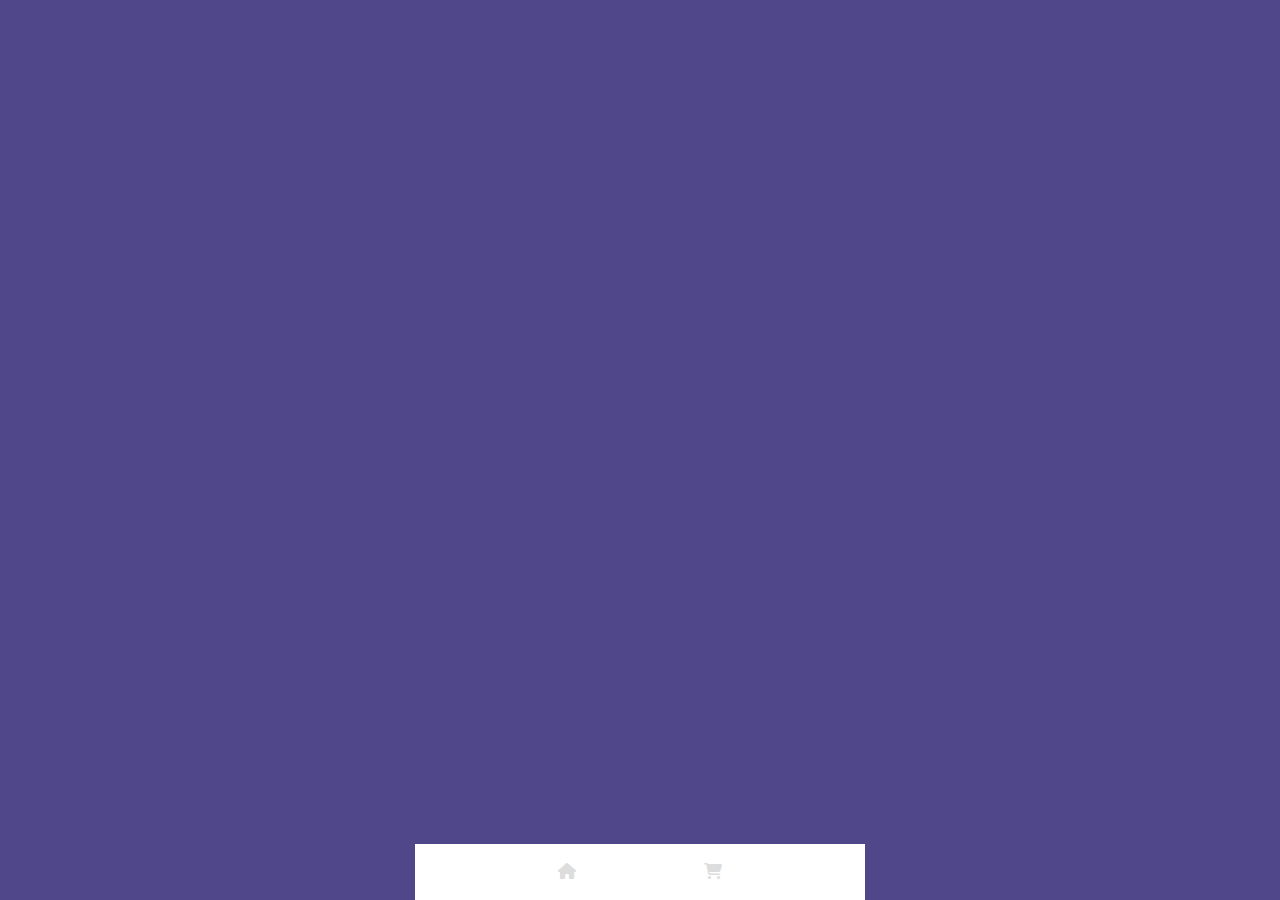
<file: profile.html>
<!DOCTYPE html>
<html lang="en">
  <head>
    <meta charset="UTF-8" />
    <meta name="viewport" content="width=device-width, initial-scale=1.0" />
    <link rel="stylesheet" href="./css/style.css" />
    <link rel="manifest" href="manifest.json" />
    <title>Profile Screen</title>
    <link
      rel="icon"
      type="image/png"
      sizes="196x196"
      href="/icons/favicon-196.png"
    />
    <meta
      name="msapplication-square70x70logo"
      content="/icons/mstile-icon-128.png"
    />
    <meta
      name="msapplication-square150x150logo"
      content="/icons/mstile-icon-270.png"
    />
    <meta
      name="msapplication-square310x310logo"
      content="/icons/mstile-icon-558.png"
    />
    <meta
      name="msapplication-wide310x150logo"
      content="/icons/mstile-icon-558-270.png"
    />
    <link rel="apple-touch-icon" href="/icons/apple-icon-180.png" />
    <meta name="apple-mobile-web-app-capable" content="yes" />
    <meta name="apple-mobile-web-app-status-bar" content="#4f4789" />
    <meta name="theme-color" content="#4f4789"/>
    <link
      rel="stylesheet"
      href="https://cdnjs.cloudflare.com/ajax/libs/font-awesome/6.5.1/css/all.min.css"
    />
    <link
      rel="apple-touch-startup-image"
      href="/icons/apple-splash-2048-2732.jpg"
      media="(device-width: 1024px) and (device-height: 1366px) and (-webkit-device-pixel-ratio: 2) and (orientation: portrait)"
    />
    <link
      rel="apple-touch-startup-image"
      href="/icons/apple-splash-2732-2048.jpg"
      media="(device-width: 1024px) and (device-height: 1366px) and (-webkit-device-pixel-ratio: 2) and (orientation: landscape)"
    />
    <link
      rel="apple-touch-startup-image"
      href="/icons/apple-splash-1668-2388.jpg"
      media="(device-width: 834px) and (device-height: 1194px) and (-webkit-device-pixel-ratio: 2) and (orientation: portrait)"
    />
    <link
      rel="apple-touch-startup-image"
      href="/icons/apple-splash-2388-1668.jpg"
      media="(device-width: 834px) and (device-height: 1194px) and (-webkit-device-pixel-ratio: 2) and (orientation: landscape)"
    />
    <link
      rel="apple-touch-startup-image"
      href="/icons/apple-splash-1536-2048.jpg"
      media="(device-width: 768px) and (device-height: 1024px) and (-webkit-device-pixel-ratio: 2) and (orientation: portrait)"
    />
    <link
      rel="apple-touch-startup-image"
      href="/icons/apple-splash-2048-1536.jpg"
      media="(device-width: 768px) and (device-height: 1024px) and (-webkit-device-pixel-ratio: 2) and (orientation: landscape)"
    />
    <link
      rel="apple-touch-startup-image"
      href="/icons/apple-splash-1668-2224.jpg"
      media="(device-width: 834px) and (device-height: 1112px) and (-webkit-device-pixel-ratio: 2) and (orientation: portrait)"
    />
    <link
      rel="apple-touch-startup-image"
      href="/icons/apple-splash-2224-1668.jpg"
      media="(device-width: 834px) and (device-height: 1112px) and (-webkit-device-pixel-ratio: 2) and (orientation: landscape)"
    />
    <link
      rel="apple-touch-startup-image"
      href="/icons/apple-splash-1620-2160.jpg"
      media="(device-width: 810px) and (device-height: 1080px) and (-webkit-device-pixel-ratio: 2) and (orientation: portrait)"
    />
    <link
      rel="apple-touch-startup-image"
      href="/icons/apple-splash-2160-1620.jpg"
      media="(device-width: 810px) and (device-height: 1080px) and (-webkit-device-pixel-ratio: 2) and (orientation: landscape)"
    />
    <link
      rel="apple-touch-startup-image"
      href="/icons/apple-splash-1290-2796.jpg"
      media="(device-width: 430px) and (device-height: 932px) and (-webkit-device-pixel-ratio: 3) and (orientation: portrait)"
    />
    <link
      rel="apple-touch-startup-image"
      href="/icons/apple-splash-2796-1290.jpg"
      media="(device-width: 430px) and (device-height: 932px) and (-webkit-device-pixel-ratio: 3) and (orientation: landscape)"
    />
    <link
      rel="apple-touch-startup-image"
      href="/icons/apple-splash-1179-2556.jpg"
      media="(device-width: 393px) and (device-height: 852px) and (-webkit-device-pixel-ratio: 3) and (orientation: portrait)"
    />
    <link
      rel="apple-touch-startup-image"
      href="/icons/apple-splash-2556-1179.jpg"
      media="(device-width: 393px) and (device-height: 852px) and (-webkit-device-pixel-ratio: 3) and (orientation: landscape)"
    />
    <link
      rel="apple-touch-startup-image"
      href="/icons/apple-splash-1284-2778.jpg"
      media="(device-width: 428px) and (device-height: 926px) and (-webkit-device-pixel-ratio: 3) and (orientation: portrait)"
    />
    <link
      rel="apple-touch-startup-image"
      href="/icons/apple-splash-2778-1284.jpg"
      media="(device-width: 428px) and (device-height: 926px) and (-webkit-device-pixel-ratio: 3) and (orientation: landscape)"
    />
    <link
      rel="apple-touch-startup-image"
      href="/icons/apple-splash-1170-2532.jpg"
      media="(device-width: 390px) and (device-height: 844px) and (-webkit-device-pixel-ratio: 3) and (orientation: portrait)"
    />
    <link
      rel="apple-touch-startup-image"
      href="/icons/apple-splash-2532-1170.jpg"
      media="(device-width: 390px) and (device-height: 844px) and (-webkit-device-pixel-ratio: 3) and (orientation: landscape)"
    />
    <link
      rel="apple-touch-startup-image"
      href="/icons/apple-splash-1125-2436.jpg"
      media="(device-width: 375px) and (device-height: 812px) and (-webkit-device-pixel-ratio: 3) and (orientation: portrait)"
    />
    <link
      rel="apple-touch-startup-image"
      href="/icons/apple-splash-2436-1125.jpg"
      media="(device-width: 375px) and (device-height: 812px) and (-webkit-device-pixel-ratio: 3) and (orientation: landscape)"
    />
    <link
      rel="apple-touch-startup-image"
      href="/icons/apple-splash-1242-2688.jpg"
      media="(device-width: 414px) and (device-height: 896px) and (-webkit-device-pixel-ratio: 3) and (orientation: portrait)"
    />
    <link
      rel="apple-touch-startup-image"
      href="/icons/apple-splash-2688-1242.jpg"
      media="(device-width: 414px) and (device-height: 896px) and (-webkit-device-pixel-ratio: 3) and (orientation: landscape)"
    />
    <link
      rel="apple-touch-startup-image"
      href="/icons/apple-splash-828-1792.jpg"
      media="(device-width: 414px) and (device-height: 896px) and (-webkit-device-pixel-ratio: 2) and (orientation: portrait)"
    />
    <link
      rel="apple-touch-startup-image"
      href="/icons/apple-splash-1792-828.jpg"
      media="(device-width: 414px) and (device-height: 896px) and (-webkit-device-pixel-ratio: 2) and (orientation: landscape)"
    />
    <link
      rel="apple-touch-startup-image"
      href="/icons/apple-splash-1242-2208.jpg"
      media="(device-width: 414px) and (device-height: 736px) and (-webkit-device-pixel-ratio: 3) and (orientation: portrait)"
    />
    <link
      rel="apple-touch-startup-image"
      href="/icons/apple-splash-2208-1242.jpg"
      media="(device-width: 414px) and (device-height: 736px) and (-webkit-device-pixel-ratio: 3) and (orientation: landscape)"
    />
    <link
      rel="apple-touch-startup-image"
      href="/icons/apple-splash-750-1334.jpg"
      media="(device-width: 375px) and (device-height: 667px) and (-webkit-device-pixel-ratio: 2) and (orientation: portrait)"
    />
    <link
      rel="apple-touch-startup-image"
      href="/icons/apple-splash-1334-750.jpg"
      media="(device-width: 375px) and (device-height: 667px) and (-webkit-device-pixel-ratio: 2) and (orientation: landscape)"
    />
    <link
      rel="apple-touch-startup-image"
      href="/icons/apple-splash-640-1136.jpg"
      media="(device-width: 320px) and (device-height: 568px) and (-webkit-device-pixel-ratio: 2) and (orientation: portrait)"
    />
    <link
      rel="apple-touch-startup-image"
      href="/icons/apple-splash-1136-640.jpg"
      media="(device-width: 320px) and (device-height: 568px) and (-webkit-device-pixel-ratio: 2) and (orientation: landscape)"
    />
  </head>
  <body>
    <div class="body-wrapper">
      <footer class="footer">
        <a href="/index.html"><i class="fa-solid fa-house"></i></a>
        <a class="" href="/cart.html">
          <i class="fa-solid fa-cart-shopping"></i
        ></a>
        <!-- <a class="active" href="/profile.html">
          <i class="fa-solid fa-user"></i
        ></a> -->
      </footer>
    </div>
  </body>
</html>
</file>
<file: css/style.css>
:root {
  --primaryColor: #4f4789;
  --blackColor: #343e36;
  --lightColour: #f6f6f6;
  --shadow-color: 33deg 26% 56%;
  --whiteColor: #ffffff;

  --maxWidthContainer: 450px;

  --shadow: 0.3px 0.5px 0.7px hsl(var(--shadow-color) / 0.36),
    0.8px 1.6px 2px -0.8px hsl(var(--shadow-color) / 0.36),
    2.1px 4.1px 5.2px -1.7px hsl(var(--shadow-color) / 0.36),
    5px 10px 12.6px -2.5px hsl(var(--shadow-color) / 0.36);
}

/* css resets */
*,
*::before,
*::after {
  box-sizing: border-box;
}

* {
  margin: 0;
  border: 0;
}

body {
  line-height: 1.5;
  -webkit-font-smoothing: antialiased;
  background-color: var(--primaryColor);
  color: var(--blackColor);
}

input,
button {
  font: inherit;
  cursor: pointer;
}

p,
h1,
h2,
h3,
h4,
h5,
h6 {
  overflow-wrap: break-word;
}

img {
  height: 100%;
  width: 100%;
  object-fit: cover;
}

#body-wrapper {
  max-width: var(--maxWidthContainer);
  margin-inline: auto;
  background: var(--lightColour);
  /* position: relative; */
  height: calc(100vh - 56px);
  padding-inline: 12px;

  overflow-y: scroll !important;
}

footer {
  background-color: var(--whiteColor);
  padding: 1rem;
  display: flex;
  justify-content: space-evenly;
  align-items: center;
  position: absolute;
  bottom: 0;
  left: 50%;
  transform: translateX(-50%);
  width: 100%;
  max-width: var(--maxWidthContainer);
}

footer a {
  color: #ddd;
}

footer .active {
  color: var(--primaryColor);
}

main {
  padding-inline: 18px;
  padding-block: 24px;
  margin-bottom: 60px;
}

/* menu card */

.menu-card {
  background-color: var(--white);
  width: 230px;
  padding: 12px;
  box-shadow: var(--shadow);
  cursor: pointer;
  flex-shrink: 0;
  flex-grow: 0;
  margin-bottom: 10px;
}

.menu-card.large {
  width: 100%;
}

.menu-card.image-container {
  width: 100%;
  height: 130px;
  overflow: hidden;
}
.menu-card img {
  width: 100%;
  height: 130px !important;
  object-fit: cover;
}
.menu-card .content-container {
  display: flex;
  flex-direction: row;
  justify-content: space-between;
  padding-top: 6px;
}

.menu-card .text-container {
  display: flex;
  flex-direction: column;
  gap: 12px;
}

.menu-card .title {
  font-size: 18px;
  font-weight: 700;
}
.menu-card .address {
  font-size: 12px;
  font-weight: 300;
  margin-top: 6px;
}

/* MODAL Start*/

.modal {
  display: none;
  position: fixed;
  z-index: 1;
  left: 0;
  top: 0;
  width: 100%;
  height: 100%;
  background-color: rgba(0, 0, 0, 0.5);
}

.modal-content {
  background-color: var(--lightColour);
  margin-inline: auto;
  /* padding: 20px; */
  border: 1px solid #888;
  max-width: var(--maxWidthContainer);
  height: 100%;
  position: relative;
  overflow-y: scroll;
  /* width: 50%; */
}

.close {
  color: var(--whiteColor);
  /* float: right; */
  font-size: 28px;
  font-weight: bold;
  position: absolute;
  left: 18px;
  top: 20px;
}

.close:hover,
.close:focus {
  /* color: var(--primaryColor); */
  scale: 1.2;
  text-decoration: none;
  cursor: pointer;
}

.itemDetails-container {
}

.itemDetails-container .image-container {
  width: 100%;
  height: 262px;
}

.itemDetails-container .content-container {
  padding-inline: 18px;
  padding-block: 14px;

  height: 100%;
}
.itemDetails-container .content-container .foodName {
  font-size: 24px;
  font-weight: 800;
}
.itemDetails-container .content-container .foodType,
.itemDetails-container .content-container .Calories {
  font-size: 12px;
  font-weight: 800;
}

.itemDetails-container .content-container .price {
  font-size: 18px;
  font-weight: 800;
}
.itemDetails-container .content-container .foodDetailsContainer {
  display: flex;
  width: 100%;
  justify-content: space-between;
}

.itemDetails-container .content-container {
  margin-top: 13px;
  font-size: 12px;
  font-weight: normal;
}

.itemDetails-container .nutritionalValue-container {
  background-color: var(--whiteColor);
  margin-top: 14px;
  padding-inline: 18px;
  padding-block-start: 16px;
  padding-block-end: 20px;
  box-shadow: var(--shadow);
}
.nutritionalValue-container .title {
  color: var(--blackColor);
  font-size: 15px;
  font-weight: 800;
}

.nutritionalValue-container .nutritional-item-container {
  color: var(--blackColor);
  font-size: 12px;
  font-weight: 400;
  display: flex;
  flex-direction: row;
  justify-content: space-between;
  border-bottom: 1px solid #f4f4f4;
  padding-block: 7px;
}
.nutritional-item-container:last-child {
  border: 0;
}

#btnAddToCart,
#btnCheckout {
  padding-block: 20px;
  background-color: var(--primaryColor);
  color: var(--whiteColor);
  margin-top: 1rem;
  border: 5px solid #e6e3ff;
  border-radius: 5px;
  padding-inline: 15px;
  width: 100%;
}

/* MODAL End*/

/* Swiper Start */

.menuCard-Swiper {
  width: 102%;
  margin-top: 10px;
  overflow: hidden;
}

#menuCards-container,
#menuCards-container-deal {
  display: flex;
  overflow-x: scroll !important;
  white-space: nowrap;
  flex-direction: row;
  gap: 12px;
}

.swiperText {
  color: var(--blackColor);
  font-size: 18px;
  font-weight: 800;
}

/* Swiper End */

/* cart */

#cartBody-container {
  margin-top: 24px;
}

.cartItem {
  background-color: var(--whiteColor);
  box-shadow: var(--shadow);
  padding-block: 16px;
  padding-inline: 12px;
}

.cartItem .image-container {
  width: 104px;
  aspect-ratio: 1;
}

.cartItem .cart-close {
  display: flex;
  justify-content: flex-end;
  padding: 5px;
  cursor: pointer;
}

.cartItem .content-container {
  display: flex;
  flex-direction: row;
  gap: 20px;
}

.cartItem .foodName {
  font-weight: 800;
}

.cartItem .rightSection-top {
  display: flex;
  flex-direction: row;
  justify-content: space-between;
  width: 100%;
}
.cartItem .rateContainer {
  display: flex;
  flex-direction: row;
  gap: 10px;
  box-shadow: var(--shadow);
  height: fit-content;
  padding: 4px 8px;
  border-radius: 10px;
  align-items: center;
}

.minusContainer,
.plusContainer {
  cursor: pointer;
}

.cartItem .textType {
  font-size: 14px;
  font-weight: 800;
}

.rightSection {
  width: 100%;
}
</file>
